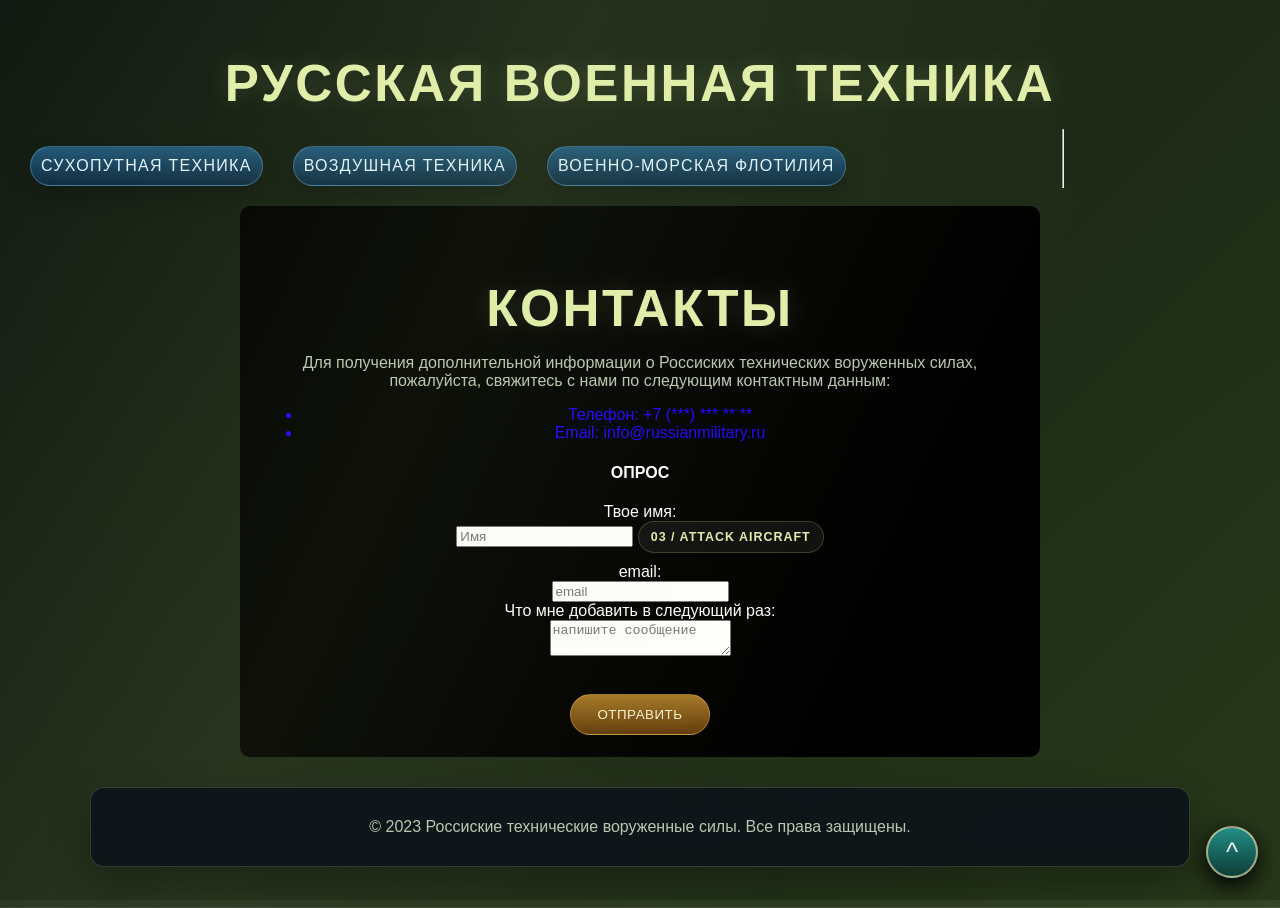
<file: index.html>
<!DOCTYPE html>
<html>
<head>
    <title>Русская военная техника</title>
    <meta name="viewport" content="width=device-width, initial-scale=1.0">
   <link rel="stylesheet" href="style.css"> 
</head>
<body>
    <header>
        <h1> Русская военная техника</h1>
        <nav>
            
            <a href="Suhoputnie.html">Сухопутная техника</a>
            <a href="vozdushnye/index.html">Воздушная техника</a>
            <a href="morskaya/index.html">Военно-морская флотилия</a>

            <hr>
            <section id="contact" class="contact">
                <h1>Контакты</h1>
                <p>Для получения дополнительной информации о Россиских технических воруженных силах, пожалуйста, свяжитесь с нами по следующим контактным данным:</p>
                <ul>
                    <li>Телефон: +7 (***) *** ** **</li>
                    <li>Email: info@russianmilitary.ru</li>
                </ul>
                    <h4>ОПРОС</h4>
            <form id="contactForm"> 
                <label for="name">Твое имя:</label>
                <br>
                <input id="name" type="text" placeholder="Имя">
                <span class="vehicle-tag">03 / attack aircraft</span>
                <br>
                <label for="email">email:</label>
                <br>
                <input id="email" type="email" placeholder="email">
                <br>
                <label for="message">Что мне добавить в следующий раз:</label>
                <br>
                <textarea id="message" placeholder="напишите сообщение"></textarea>
                <br>
                <p id="formMessage"></p><br>
                <button type="submit" >Отправить</button>
            </form>
            </section>
    </main>
    <footer>
        <p>&copy; 2023 Россиские технические воруженные силы. Все права защищены.</p>
    </footer>
    <button id="scrollTopBtn" class="scroll-to-top-btn" type="button" aria-label="Вернуться к началу">^</button>
    <script src="script.js"></script>

</body>
</html>
</file>
<file: style.css>
* {
    box-sizing: border-box;
}

html {
    scroll-behavior: smooth;
}

h1{
    color:yellowgreen;
    font-size: 50px;
    text-align:center;
}

p{
    color:rgb(37, 187, 179);
    font-size: 16px;
    
}

li{
    color:rgb(34, 0, 255);
}

body{
    background: url("https://avatars.mds.yandex.net/i?id=6ad7a576d9a6a3fde3572bcdd6f532e65d542dca-8486579-images-thumbs&n=13");
    margin: 0;
    padding: 0;
}

header{
    background-color: rgb(69, 175, 74);
    font-family: Noto Sans, sans-serif;
    text-align: center;
    padding: 20px;

}

nav {
    display: flex;
    justify-content: center;
    flex-wrap: wrap;
    gap: 10px;
}

header:hover{
    background-color: rgb(69, 175, 74);
    font-family: Noto Sans, sans-serif;
    text-align: center;
    padding: 20px;
}
.home{
    background-color: rgb(0, 0, 0);
    font-family: Noto Sans, sans-serif;
    color: white;
    padding: 20px;
    margin: 20px;
    border: 2px solid rgb(0, 0, 0);
    border-radius: 10px;
    max-width: 800px;
    margin: 0 auto;
    width: calc(100% - 32px);
}

.morskaya-pehota{
    background-color: rgb(2, 0, 109);
    font-family: Noto Sans, sans-serif;
    color: white;
    padding: 20px;
    margin: 20px;
    border: 2px solid rgb(28, 17, 92);
    border-radius: 10px;
    max-width: 800px;
    margin: 0 auto;
    width: calc(100% - 32px);
}

.suhopotnye-sily{
    background-color: rgb(0, 128, 0);
    font-family: Noto Sans, sans-serif;
    color: white;
    padding: 20px;
    margin: 20px;
    border: 2px solid rgb(0, 100, 0);
    border-radius: 10px;
    max-width: 800px;
    margin: 0 auto;
    width: calc(100% - 32px);
}

a {
    color:rgb(143, 21, 68);
    background-color: rgba(102, 102, 102, 0.479);
    text-decoration: none; 
    border: 2px solid rgb(18, 115, 172);
    margin: 10px;
    padding: 10px;
    border-radius: 5px;
    margin-top: 25px;
}

.vozdushnye-sily{
    background-color: rgb(8, 197, 240);
    font-family: Noto Sans, sans-serif;
    color: white;
    padding: 20px;
    margin: 20px;
    border: 2px solid rgb(8, 197, 240);
    border-radius: 10px;
    max-width: 800px;
    margin: 0 auto;
    width: calc(100% - 32px);
}

img {
    display: block;
    margin: 0 auto;
    max-width: 100%;
    height: auto;
    padding: 10px;
    margin-bottom: 20px;
}

img {
    width: min(100%, 500px);
    height: auto;
}

.contact{
    background-color: rgb(0, 0, 0);
    font-family: Noto Sans, sans-serif;
    color: white;
    padding: 20px;
    margin: 20px;
    border: 2px solid rgb(0, 0, 0);
    border-radius: 10px;
    max-width: 800px;
    margin: 0 auto;
    width: calc(100% - 32px);
}
footer{
    background-color: rgb(0, 0, 0);
    font-family: Noto Sans, sans-serif;
    text-align: center;
    padding: 10px;
    margin-top: 20px;
    margin:0 auto;
    border: 2px solid rgb(0, 0, 0);
    border-radius: 10px;
}

@keyframes fadeIn {
    from { opacity: 0; 
    transform: translateY(20px);
    }
    to { opacity: 1;
    transform: translateY(0);
    }
}

@keyframes roate {
    from { transform: rotate(0deg); }
    to { transform: rotate(360deg); }
}
@media (max-width: 700px) {
    body {
        background-size: cover;
        background-attachment: scroll;
    }

    h1 {
        font-size: 32px;
        line-height: 1.2;
    }

    header {
        padding: 20px 12px;
    }

    nav a {
        width: auto;
        display: inline-block;
        font-size: 14px;
        padding: 8px 12px;
    }

    main section {
        padding: 16px;
        margin: 12px auto;
    }

    button,
    button img{
        width: 100%;
    }

    p, li {
        font-size: 15px;
        line-height: 1.5;
    }

    
}
.scroll-to-top-btn {
    position: fixed;
    bottom: 22px;
    right: 22px;
    z-index: 9999;
    width: 52px;
    height: 52px;
    padding: 0;
    color: var(--white);
    font-size: 26px;
    font-size: 26px;
    line-height: 1;
    border: 2px solid rgba(255, 229, 173, 0.6);
    border-radius: 50%;
    background: linear-gradient(180deg, rgba(36, 143, 136, 0.98), rgba(13, 61, 58, 0.98));
    box-shadow: 0 8px 22px rgba(0, 0, 0, 0.993);

}

.tankinfo {
    margin: 18px 0;
    padding: 16px;
    border: 1px solid rgb(63, 151, 151);
    border-radius: 16px;
    background: rgba(0, 0, 0, 0.5);
    box-shadow: inset 0 0 18px rgba(0, 0, 0, 0.5);
}

:root {
    --page-bg: #0d1117;
    --page-panel: rgba(14, 20, 26, 0.92);
    --page-panel-strong: rgba(8, 12, 16, 0.97);
    --page-border: rgba(163, 187, 133, 0.24);
    --page-accent: #b7d67e;
    --page-accent-strong: #e2efab;
    --page-text: #eef3e8;
    --page-muted: #bcc7b2;
}

body {
    background:
        radial-gradient(circle at top, rgba(183, 214, 126, 0.16), transparent 30%),
        linear-gradient(180deg, rgba(6, 10, 14, 0.97), rgba(13, 17, 23, 0.98)),
        url("https://avatars.mds.yandex.net/i?id=6ad7a576d9a6a3fde3572bcdd6f532e65d542dca-8486579-images-thumbs&n=13");
    background-attachment: fixed;
    background-size: cover;
    color: var(--page-text);
    font-family: "Segoe UI", Tahoma, Geneva, Verdana, sans-serif;
}

header {
    background: linear-gradient(135deg, rgba(18, 26, 18, 0.97), rgba(41, 58, 26, 0.95));
    border-bottom: 1px solid var(--page-border);
    box-shadow: 0 14px 32px rgba(0, 0, 0, 0.35);
}

h1 {
    color: var(--page-accent-strong);
    font-size: clamp(2.2rem, 4vw, 3.4rem);
    letter-spacing: 0.05em;
    text-transform: uppercase;
    margin-bottom: 8px;
}

.page-subtitle,
p {
    color: var(--page-muted);
}

main {
    width: min(1100px, calc(100% - 32px));
    margin: 28px auto 40px;
}

.page-intro,
.section-nav,
.equipment-card,
.tankinfo,
footer {
    border: 1px solid var(--page-border);
    background: var(--page-panel);
    box-shadow: 0 18px 40px rgba(0, 0, 0, 0.28);
    backdrop-filter: blur(8px);
}

.page-intro,
.section-nav,
.equipment-card {
    border-radius: 22px;
}

.page-intro {
    padding: 24px;
    margin-bottom: 18px;
    position: relative;
    overflow: hidden;
}

.page-intro h2,
.equipment-card h2 {
    color: var(--page-accent-strong);
    text-align: center;
}

.eyebrow {
    margin: 0 0 10px;
    color: var(--page-accent);
    text-transform: uppercase;
    letter-spacing: 0.18em;
    font-size: 0.8rem;
    font-weight: 700;
}

.section-nav {
    padding: 12px;
    margin-bottom: 22px;
}

.tactical-strip {
    display: flex;
    flex-wrap: wrap;
    gap: 10px;
    margin-top: 18px;
}

.tactical-strip span,
.vehicle-tag {
    display: inline-flex;
    align-items: center;
    justify-content: center;
    padding: 8px 12px;
    border-radius: 999px;
    border: 1px solid rgba(183, 214, 126, 0.24);
    background: rgba(255, 255, 255, 0.06);
    color: var(--page-accent-strong);
    text-transform: uppercase;
    letter-spacing: 0.08em;
    font-size: 0.78rem;
    font-weight: 700;
}

.vehicle-tag {
    margin: 0 auto 10px;
    width: fit-content;
}

.section-nav a,
header nav a {
    background: rgba(255, 255, 255, 0.08);
    color: var(--page-text);
    border-color: rgba(255, 255, 255, 0.12);
}

.equipment-section {
    margin-bottom: 22px;
}

.equipment-card {
    padding: 20px;
    position: relative;
}

.equipment-card::after {
    content: "";
    position: absolute;
    inset: auto 18px 18px auto;
    width: 120px;
    height: 120px;
    background: radial-gradient(circle, rgba(183, 214, 126, 0.16), transparent 72%);
    pointer-events: none;
}

main section img {
    border-radius: 18px;
    border: 1px solid rgba(183, 214, 126, 0.28);
    background: rgba(0, 0, 0, 0.35);
    box-shadow: 0 14px 32px rgba(0, 0, 0, 0.35);
}

.tankinfo {
    margin: 18px 0 0;
    padding: 18px;
    border-radius: 16px;
    background:
        linear-gradient(180deg, rgba(183, 214, 126, 0.06), transparent),
        var(--page-panel-strong);
    position: relative;
}

.tankinfo::before {
    content: "dossier";
    position: absolute;
    top: -10px;
    left: 16px;
    padding: 2px 10px;
    border-radius: 999px;
    background: #0b1015;
    border: 1px solid rgba(183, 214, 126, 0.28);
    color: var(--page-accent);
    font-size: 0.72rem;
    letter-spacing: 0.12em;
    text-transform: uppercase;
}

.tankinfo a {
    display: inline-block;
    margin: 10px 0 0;
}

a {
    color: var(--page-accent-strong);
    background-color: rgba(86, 107, 55, 0.35);
    border: 1px solid rgba(183, 214, 126, 0.32);
    border-radius: 999px;
    transition: transform 0.2s ease, background-color 0.2s ease, border-color 0.2s ease;
}

a:hover {
    transform: translateY(-1px);
    background-color: rgba(183, 214, 126, 0.18);
    border-color: rgba(226, 239, 171, 0.6);
}

button {
    color: #fff4d6;
    background: linear-gradient(180deg, rgba(173, 124, 39, 0.96), rgba(101, 60, 11, 0.96));
    border: 1px solid rgba(255, 204, 112, 0.36);
    box-shadow: 0 12px 24px rgba(0, 0, 0, 0.34);
}

button:hover {
    background: linear-gradient(180deg, rgba(216, 159, 55, 0.98), rgba(126, 74, 15, 0.98));
    border-color: rgba(255, 229, 173, 0.72);
}

button:active {
    background: linear-gradient(180deg, rgba(145, 102, 31, 0.98), rgba(82, 47, 8, 0.98));
}

button:focus-visible,
a:focus-visible {
    outline: 3px solid rgba(255, 229, 173, 0.72);
    outline-offset: 3px;
}

button[type="submit"] {
    border-radius: 999px;
    min-width: 140px;
    padding: 12px 18px;
    letter-spacing: 0.04em;
    text-transform: uppercase;
}

.page-intro::before {
    content: "";
    position: absolute;
    inset: 0;
    background: linear-gradient(130deg, rgba(183, 214, 126, 0.08), transparent 40%, rgba(0, 0, 0, 0.05));
    pointer-events: none;
}

.page-intro > * {
    position: relative;
    z-index: 1;
}

.air-division {
    position: relative;
    overflow: hidden;
}

.air-division::before {
    content: "";
    position: absolute;
    inset: 0;
    background:
        radial-gradient(circle at top right, rgba(123, 186, 255, 0.14), transparent 26%),
        radial-gradient(circle at bottom left, rgba(183, 214, 126, 0.08), transparent 24%);
    pointer-events: none;
}

.air-division > * {
    position: relative;
    z-index: 1;
}

.air-division h1 {
    color: #a9d8ff;
    text-shadow: 0 0 22px rgba(123, 186, 255, 0.18);
}

.air-division h2,
.air-division h3 {
    text-align: center;
}

.air-division .tankinfo {
    background:
        linear-gradient(180deg, rgba(123, 186, 255, 0.06), transparent),
        var(--page-panel-strong);
    border-color: rgba(123, 186, 255, 0.22);
}

.air-division .tankinfo::before {
    content: "flight log";
    color: #a9d8ff;
    border-color: rgba(123, 186, 255, 0.26);
}

.air-division .vehicle-tag,
.air-division .tactical-strip span {
    color: #d7ecff;
    background: linear-gradient(180deg, rgba(86, 107, 55, 0.98), rgba(22, 28, 15, 0.98));
    background: rgba(123, 186, 255, 0.08);
}

.air-division main section img,
.air-division img {
    border-color: rgba(123, 186, 255, 0.26);
}

.air-division a:hover {
    background-color: rgba(123, 186, 255, 0.18);
    border-color: rgba(183, 228, 255, 0.6);
}

footer {
    color: var(--page-muted);
    width: min(1100px, calc(100% - 32px));
    margin: 20px auto;
    padding: 14px;
    border-radius: 14px;
}

body::before {
    content: "";
    position: fixed;
    inset: 0;
    pointer-events: none;
    background:
        linear-gradient(90deg, rgba(255, 255, 255, 0.03) 1px, transparent 1px),
        linear-gradient(180deg, rgba(255, 255, 255, 0.03) 1px, transparent 1px);
    background-size: 72px 72px;
    mask-image: linear-gradient(180deg, rgba(0, 0, 0, 0.85), transparent 92%);
    opacity: 0.28;
}

header {
    position: relative;
    overflow: hidden;
}

header::before {
    content: "";
    position: absolute;
    inset: 0;
    background: linear-gradient(115deg, transparent 0%, rgba(183, 214, 126, 0.08) 35%, transparent 70%);
    pointer-events: none;
}

h1 {
    text-shadow: 0 0 22px rgba(226, 239, 171, 0.16);
}

.page-intro,
.equipment-card,
.tankinfo,
.section-nav,
footer {
    transition: transform 0.2s ease, box-shadow 0.2s ease, border-color 0.2s ease;
}

.page-intro:hover,
.equipment-card:hover,
.tankinfo:hover {
    transform: translateY(-2px);
    border-color: rgba(226, 239, 171, 0.42);
    box-shadow: 0 24px 48px rgba(0, 0, 0, 0.34);
}

.equipment-card {
    overflow: hidden;
}

main section img {
    transition: transform 0.25s ease, filter 0.25s ease, border-color 0.25s ease;
    filter: saturate(1.08) contrast(1.05);
}

.equipment-card:hover img {
    transform: scale(1.015);
    filter: saturate(1.15) contrast(1.08);
}

.section-nav a,
header nav a {
    border-radius: 999px;
    text-transform: uppercase;
    letter-spacing: 0.08em;
    color: #e5f6ff;
    background: linear-gradient(180deg, rgba(35, 92, 128, 0.94), rgba(15, 44, 67, 0.94));
    border-color: rgba(126, 208, 255, 0.32);
    box-shadow: 0 10px 22px rgba(0, 0, 0, 0.22);
}

.section-nav a:hover,
header nav a:hover {
    background: linear-gradient(180deg, rgba(74, 146, 190, 0.98), rgba(20, 61, 92, 0.98));
    border-color: rgba(205, 239, 255, 0.72);
}

.equipment-card:hover::after {
    background: radial-gradient(circle, rgba(226, 239, 171, 0.22), transparent 72%);
}

@media (max-width: 700px) {
    main {
        width: min(100%, calc(100% - 20px));
        margin-top: 18px;
    }

    .page-intro,
    .section-nav,
    .equipment-card {
        border-radius: 16px;
        padding: 16px;
    }
}
</file>
